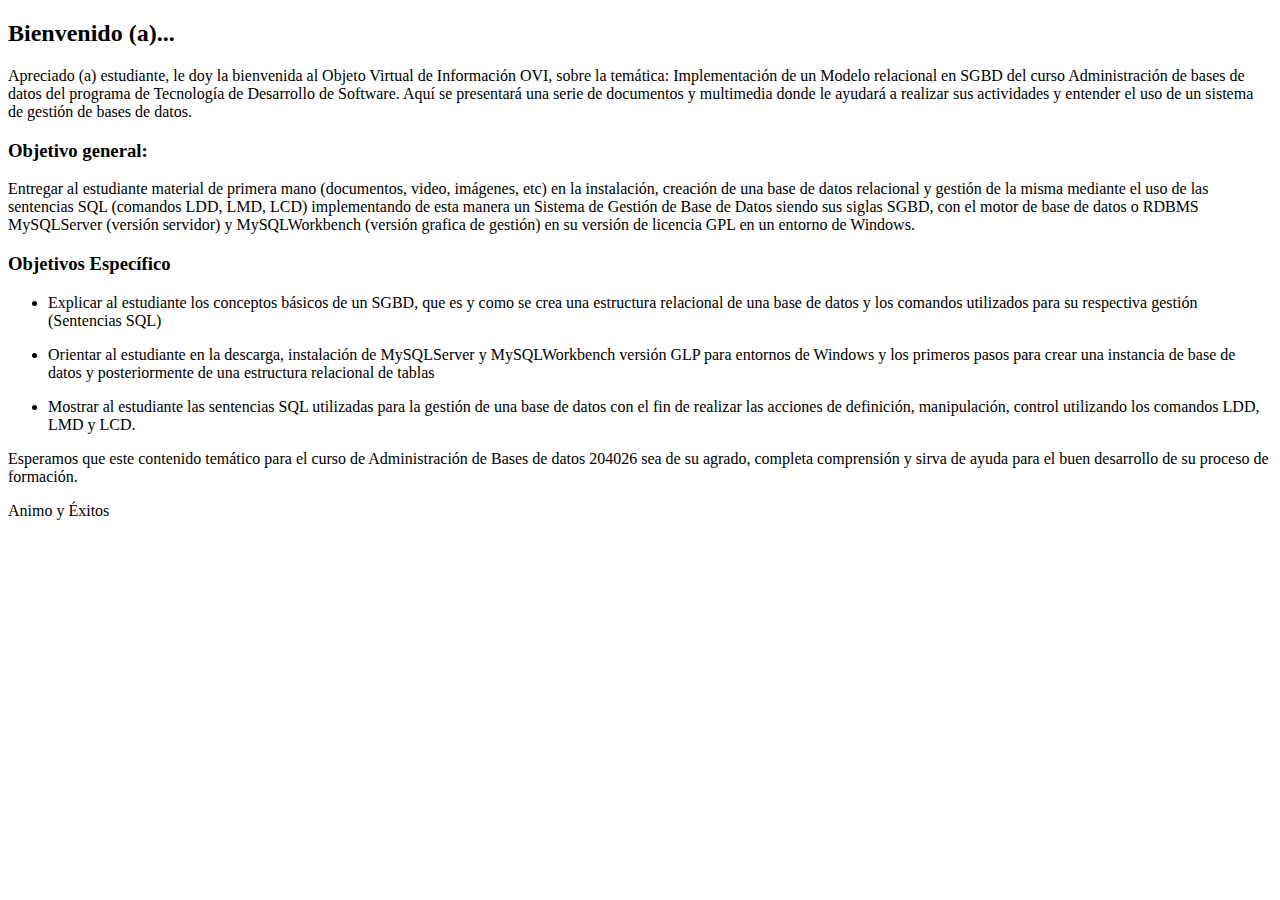
<file: html/indexcontex.html>
<!DOCTYPE html>
<html lang="es">
  <head>
    <title>Contenido Index</title>
  </head>
  <body>
    <h2>Bienvenido (a)...</h2>
    <article>
      <p>Apreciado (a) estudiante, le doy la bienvenida al Objeto Virtual de Información OVI, sobre la temática: Implementación de un Modelo relacional en SGBD del curso Administración de bases de datos del programa de Tecnología de Desarrollo de Software. Aquí se presentará una serie de documentos y multimedia donde le ayudará a realizar sus actividades y entender el uso de un sistema de gestión de bases de datos.</p>
      <h3>Objetivo general:</h3>
        <p>Entregar al estudiante material de primera mano (documentos, video, imágenes, etc) en la instalación, creación de una base de  datos relacional y gestión de la misma mediante el uso de las sentencias SQL (comandos LDD, LMD, LCD) implementando de esta manera un Sistema de Gestión de Base de Datos siendo sus siglas SGBD, con el motor de base de datos o RDBMS MySQLServer (versión servidor) y MySQLWorkbench (versión grafica de gestión) en su versión de licencia GPL en un entorno de Windows.</p>

      <h3>Objetivos Específico</h3>
        <ul>
          <li>
            <p>Explicar al estudiante los conceptos básicos de un SGBD, que es y como se crea una estructura relacional de una base de datos y los comandos utilizados para su respectiva gestión (Sentencias SQL)</p>
          </li>
          <li>
            <p>Orientar al estudiante en la descarga, instalación de MySQLServer y MySQLWorkbench versión GLP para entornos de Windows y los primeros pasos para crear una instancia de base de datos y posteriormente de una estructura relacional de tablas</p>
          </li>
          <li>
              <p>Mostrar al estudiante las sentencias SQL utilizadas para la gestión de una base de datos con el fin de realizar las acciones de definición, manipulación, control utilizando los comandos LDD, LMD y LCD.</p>
          </li>
        </ul>
        <p >Esperamos que este contenido temático para el curso de Administración de Bases de datos 204026 sea de su agrado, completa comprensión y sirva de ayuda para el buen desarrollo de su proceso de formación.</p>
        <p>Animo y Éxitos</p>
    </article>
  </body>
</html>
</file>
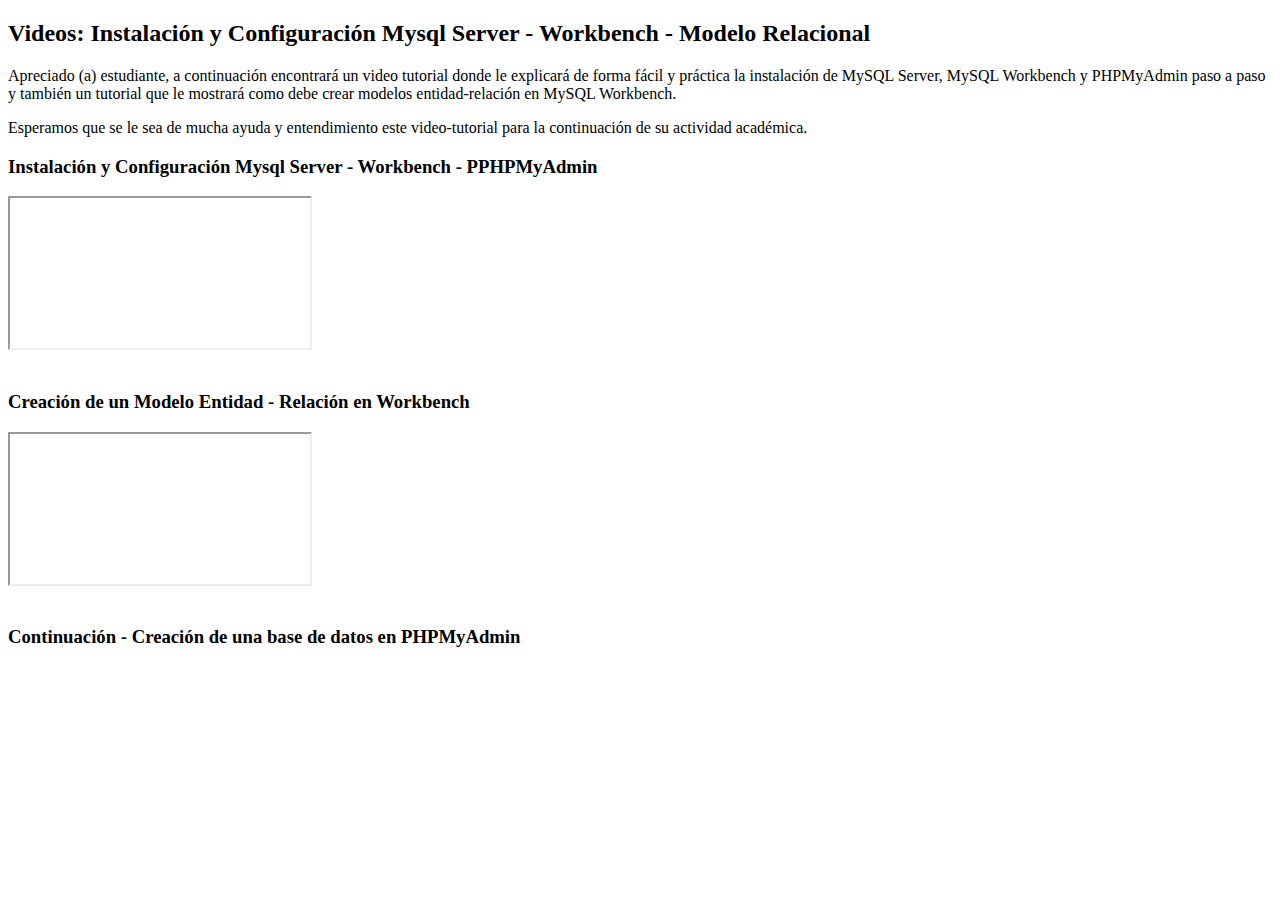
<file: html/instconfmysqlmodrel.html>
<!DOCTYPE html>
<html class="no-js" lang="es">
  <head>
  <title>Contenido Instalación y Configuración Mysql - Workbench - Modelo Relacional</title>
  </head>
  <body>
    <h2> Videos: Instalación y Configuración Mysql Server - Workbench - Modelo Relacional</h2>
    <article>
      <p> Apreciado (a) estudiante, a continuación encontrará un video tutorial donde le explicará de forma fácil y práctica la instalación de MySQL Server, MySQL Workbench y PHPMyAdmin paso a paso y también un tutorial que le mostrará como debe crear modelos entidad-relación en MySQL Workbench.</p>
      <p>Esperamos que se le sea de mucha ayuda y entendimiento este video-tutorial para la continuación de su actividad académica.</p>
      <div class="videoArticle">
        <h3>Instalación y Configuración Mysql Server - Workbench - PPHPMyAdmin</h3>
        <iframe src="https://www.youtube.com/embed/Auw7rOcLLgA" allow="autoplay; encrypted-media" allowfullscreen>
          </iframe>
      </div>
      <br>
      <div class="videoArticle">
        <h3>Creación de un Modelo Entidad - Relación en Workbench</h3>
<!--        <video class="v_insta" src="" preload="auto" controls="controls"></video> -->
       <iframe src="https://www.youtube.com/embed/HKAzA6q2h8Y" allow="autoplay; encrypted-media" allowfullscreen>
          </iframe>
      </div>
      <br>
      <div class="videoArticle">
        <h3>Continuación - Creación de una base de datos en PHPMyAdmin </h3>
<!--        <video class="v_insta" src="" preload="auto" controls="controls"></video> -->
        <iframe src="https://www.youtube.com/embed/IfYEs7JhwS4" frameborder="0" allow="autoplay; encrypted-media" allowfullscreen>
          </iframe>
        
      </div>
    </article>
  </body>
</html>
</file>
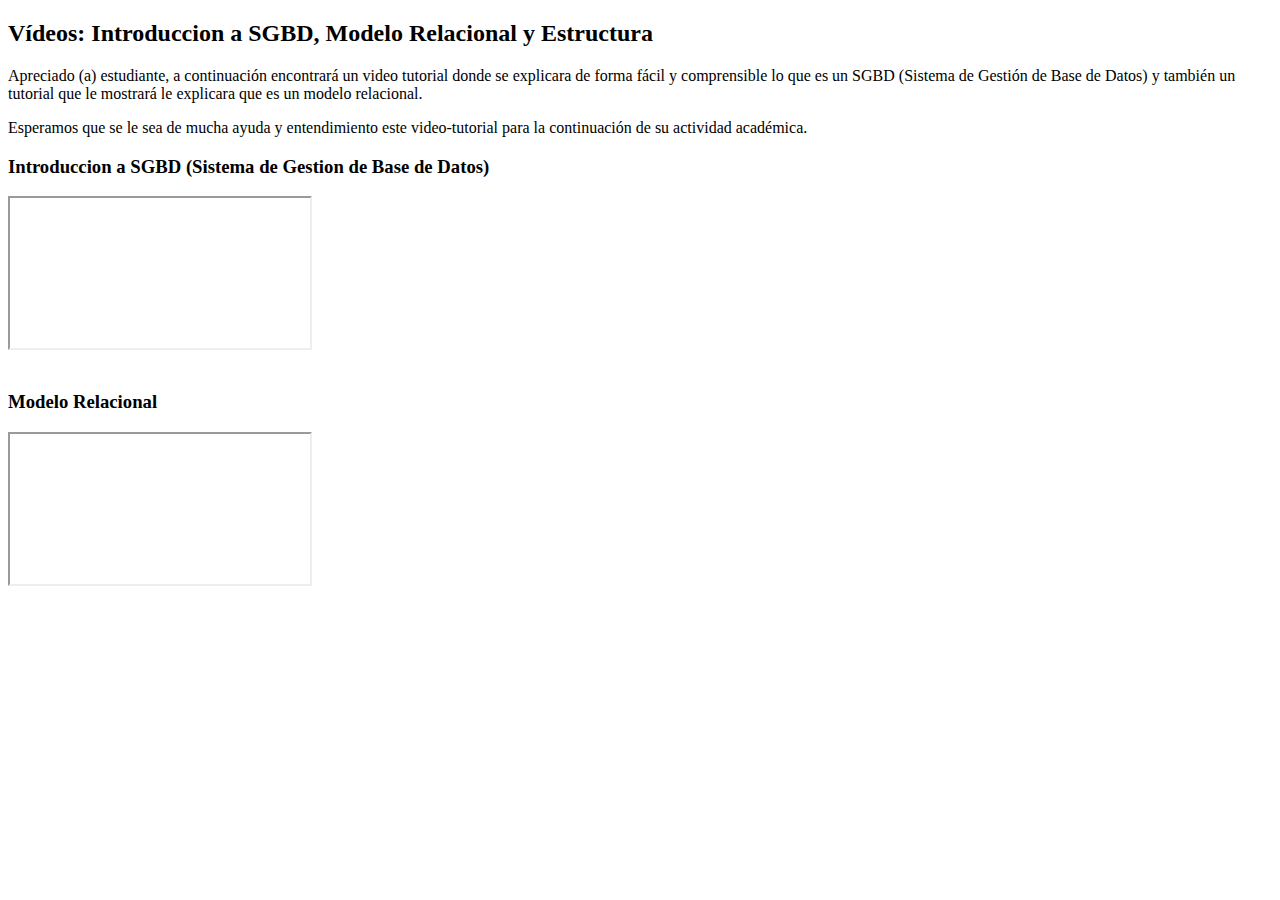
<file: html/intsgbdmodrel.html>
<!DOCTYPE html>
<html class="no-js" lang="es">
  <head>
    <title>Video multimedia SGBD y Mod Relacional</title>
  </head>
  <body>
    <h2>Vídeos: Introduccion a SGBD, Modelo Relacional y Estructura</h2>
    <article>
      <p>Apreciado (a) estudiante, a continuación encontrará un video tutorial donde se explicara de forma fácil y comprensible lo que es un SGBD (Sistema de Gestión de Base de Datos) y también un tutorial que le mostrará le explicara que es un modelo relacional.</p>
      <p>Esperamos que se le sea de mucha ayuda y entendimiento este video-tutorial para la continuación de su actividad académica.</p>
      <div class="videoArticle">
        <h3>Introduccion a SGBD (Sistema de Gestion de Base de Datos)</h3>
        <iframe src="https://www.youtube.com/embed/AqUcrv1QSYI" allow="autoplay; encrypted-media" allowfullscreen>
          </iframe>
      </div>
      <br>
      <div class="videoArticle">
        <h3>Modelo Relacional</h3>
        <iframe src="https://www.youtube.com/embed/KfLprY-kiJ8" allow="autoplay; encrypted-media" allowfullscreen>
        </iframe>
      </div>
    </article>
  </body>
</html>
</file>
